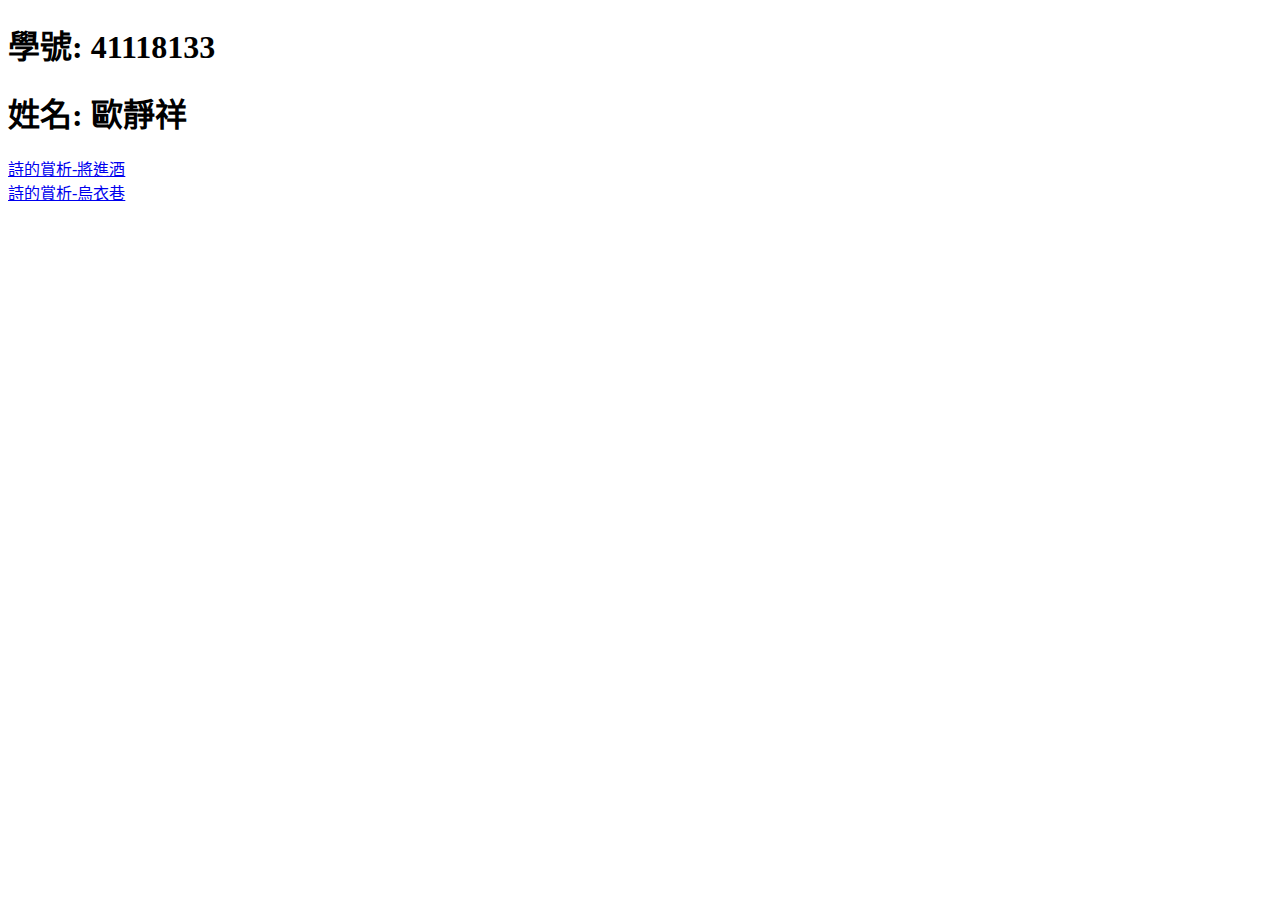
<file: index.html>
<!DOCTYPE html>
<html lang="zh-tw">

<head>
    <meta charset="UTF-8">
    <meta name="viewport" content="width=device-width, initial-scale=1.0">
    <meta http-equiv="X-UA-Compatible" content="ie=edge">

    <title>個人網頁</title>
</head>

<body>
    <h1>學號: 41118133</h1>
    <h1>姓名: 歐靜祥</h1>
    <a href="poem1.html">詩的賞析-將進酒</a><br>
    <a href="poem2.html">詩的賞析-烏衣巷</a>
</body>

</html>
</file>
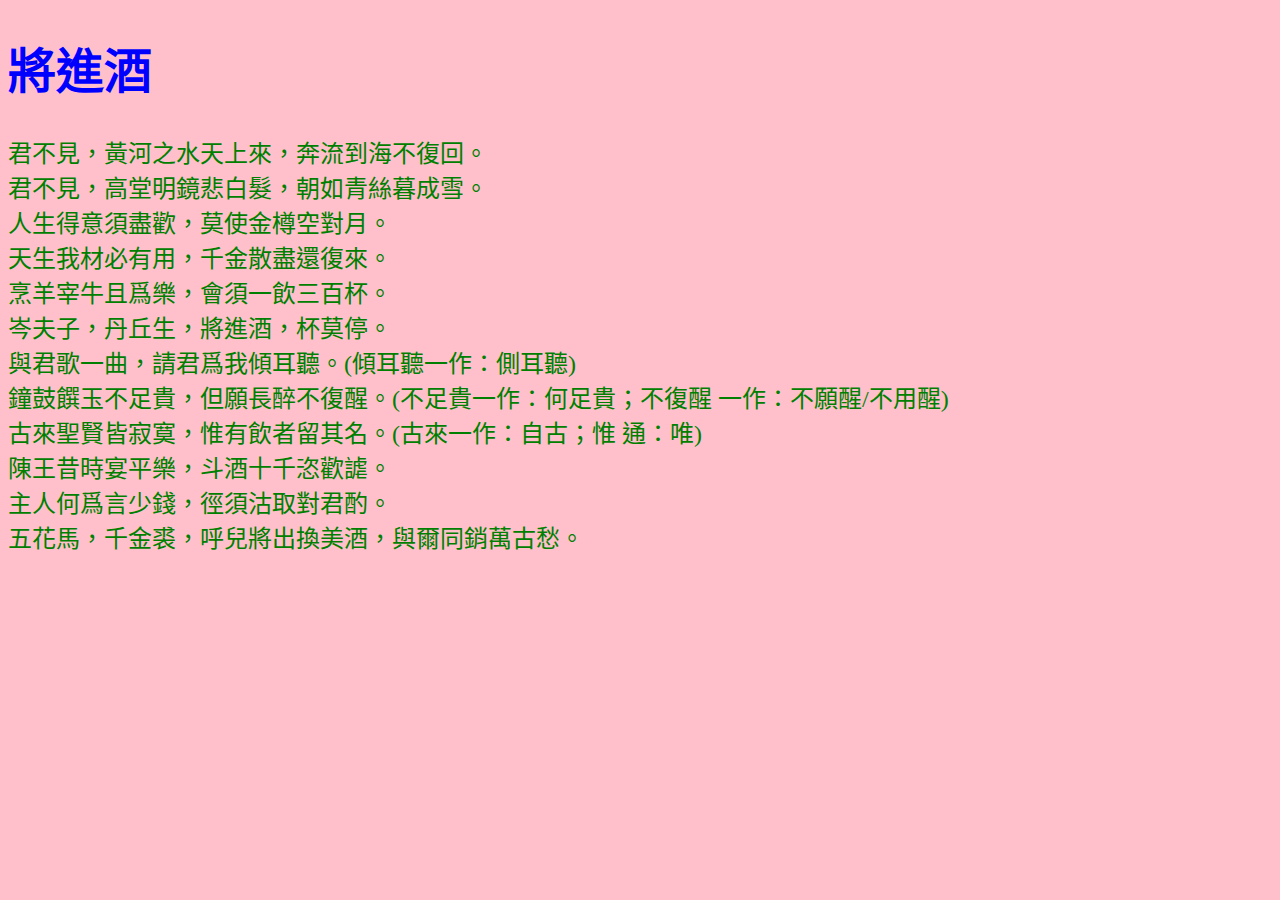
<file: poem1.html>
<!DOCTYPE html>
<html lang="zh-tw">

<head>
    <meta charset="UTF-8" />
    <meta name="viewport" content="width=device-width, initial-scale=1.0" />
    <meta http-equiv="X-UA-Compatible" content="ie=edge" />
    <title>將進酒</title>
    <style>
        body {
            background-color: pink;
        }

        h1 {
            color: blue;
            font-size: 48px;
        }

        p {
            color: green;
            font-size: 24px;
        }
    </style>
</head>

<body>
    <h1>將進酒</h1>
    <p>
        君不見，黃河之水天上來，奔流到海不復回。<br />
        君不見，高堂明鏡悲白髮，朝如青絲暮成雪。
        <br />人生得意須盡歡，莫使金樽空對月。<br />
        天生我材必有用，千金散盡還復來。<br />
        烹羊宰牛且爲樂，會須一飲三百杯。<br />
        岑夫子，丹丘生，將進酒，杯莫停。<br />
        與君歌一曲，請君爲我傾耳聽。(傾耳聽一作：側耳聽)
        <br />
        鐘鼓饌玉不足貴，但願長醉不復醒。(不足貴一作：何足貴；不復醒
        一作：不願醒/不用醒)
        <br />
        古來聖賢皆寂寞，惟有飲者留其名。(古來一作：自古；惟 通：唯)<br />
        陳王昔時宴平樂，斗酒十千恣歡謔。
        <br />主人何爲言少錢，徑須沽取對君酌。<br />
        五花馬，千金裘，呼兒將出換美酒，與爾同銷萬古愁。
    </p>
</body>

</html>
</file>
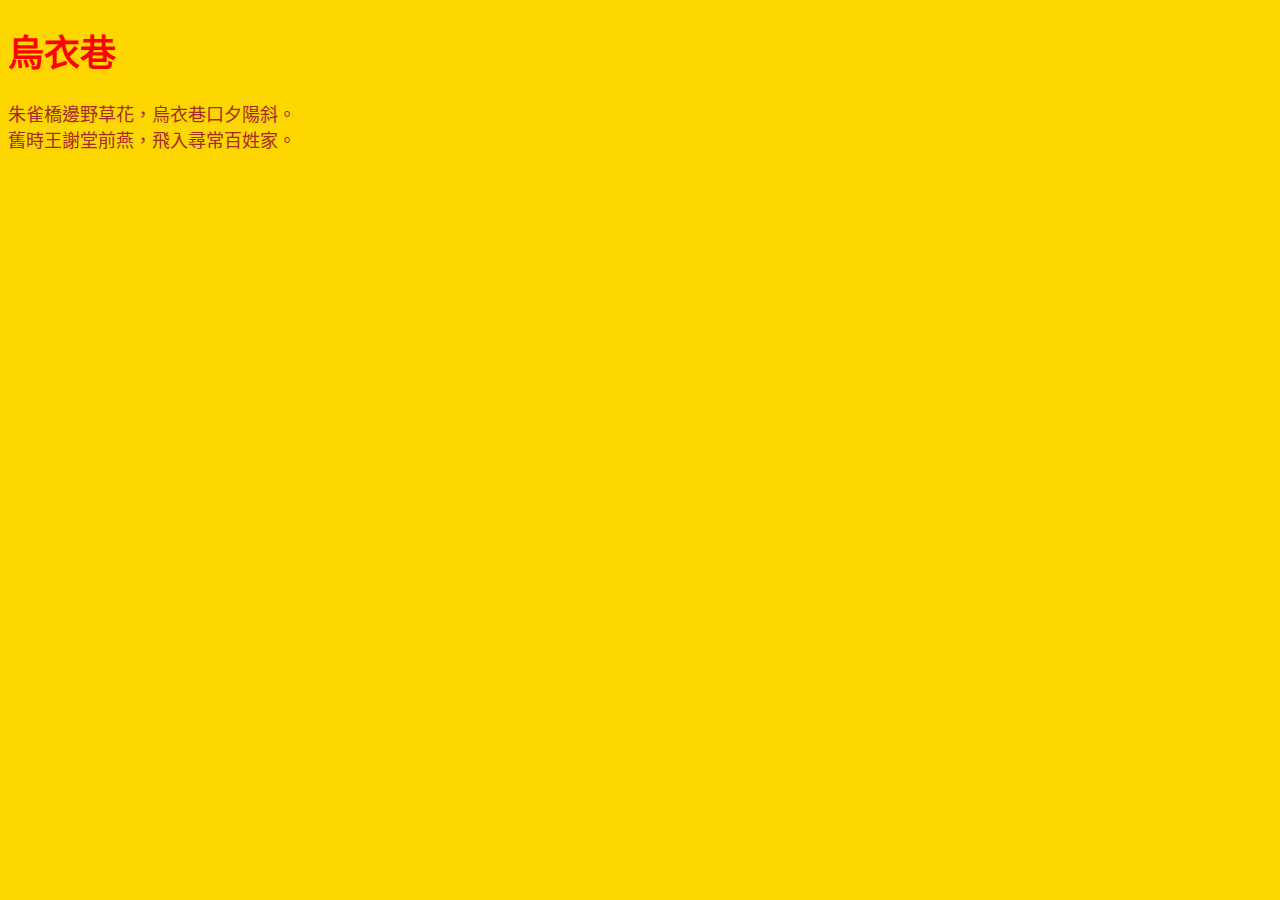
<file: poem2.html>
<!DOCTYPE html>
<html lang="zh-tw">

<head>
    <meta charset="UTF-8" />
    <meta name="viewport" content="width=device-width, initial-scale=1.0" />
    <meta http-equiv="X-UA-Compatible" content="ie=edge" />
    <title>烏衣巷</title>
    <link rel="stylesheet" href="style.css">
</head>

<body>
    <h1>烏衣巷</h1>
    <p>朱雀橋邊野草花，烏衣巷口夕陽斜。<br>舊時王謝堂前燕，飛入尋常百姓家。</p>
</body>

</html>
</file>
<file: style.css>
body {
    background-color: #FFD700;
}

h1 {
    color: red;
    font-size: 36px;
}

p {
    color: brown;
    font-size: 18px;
}
</file>
